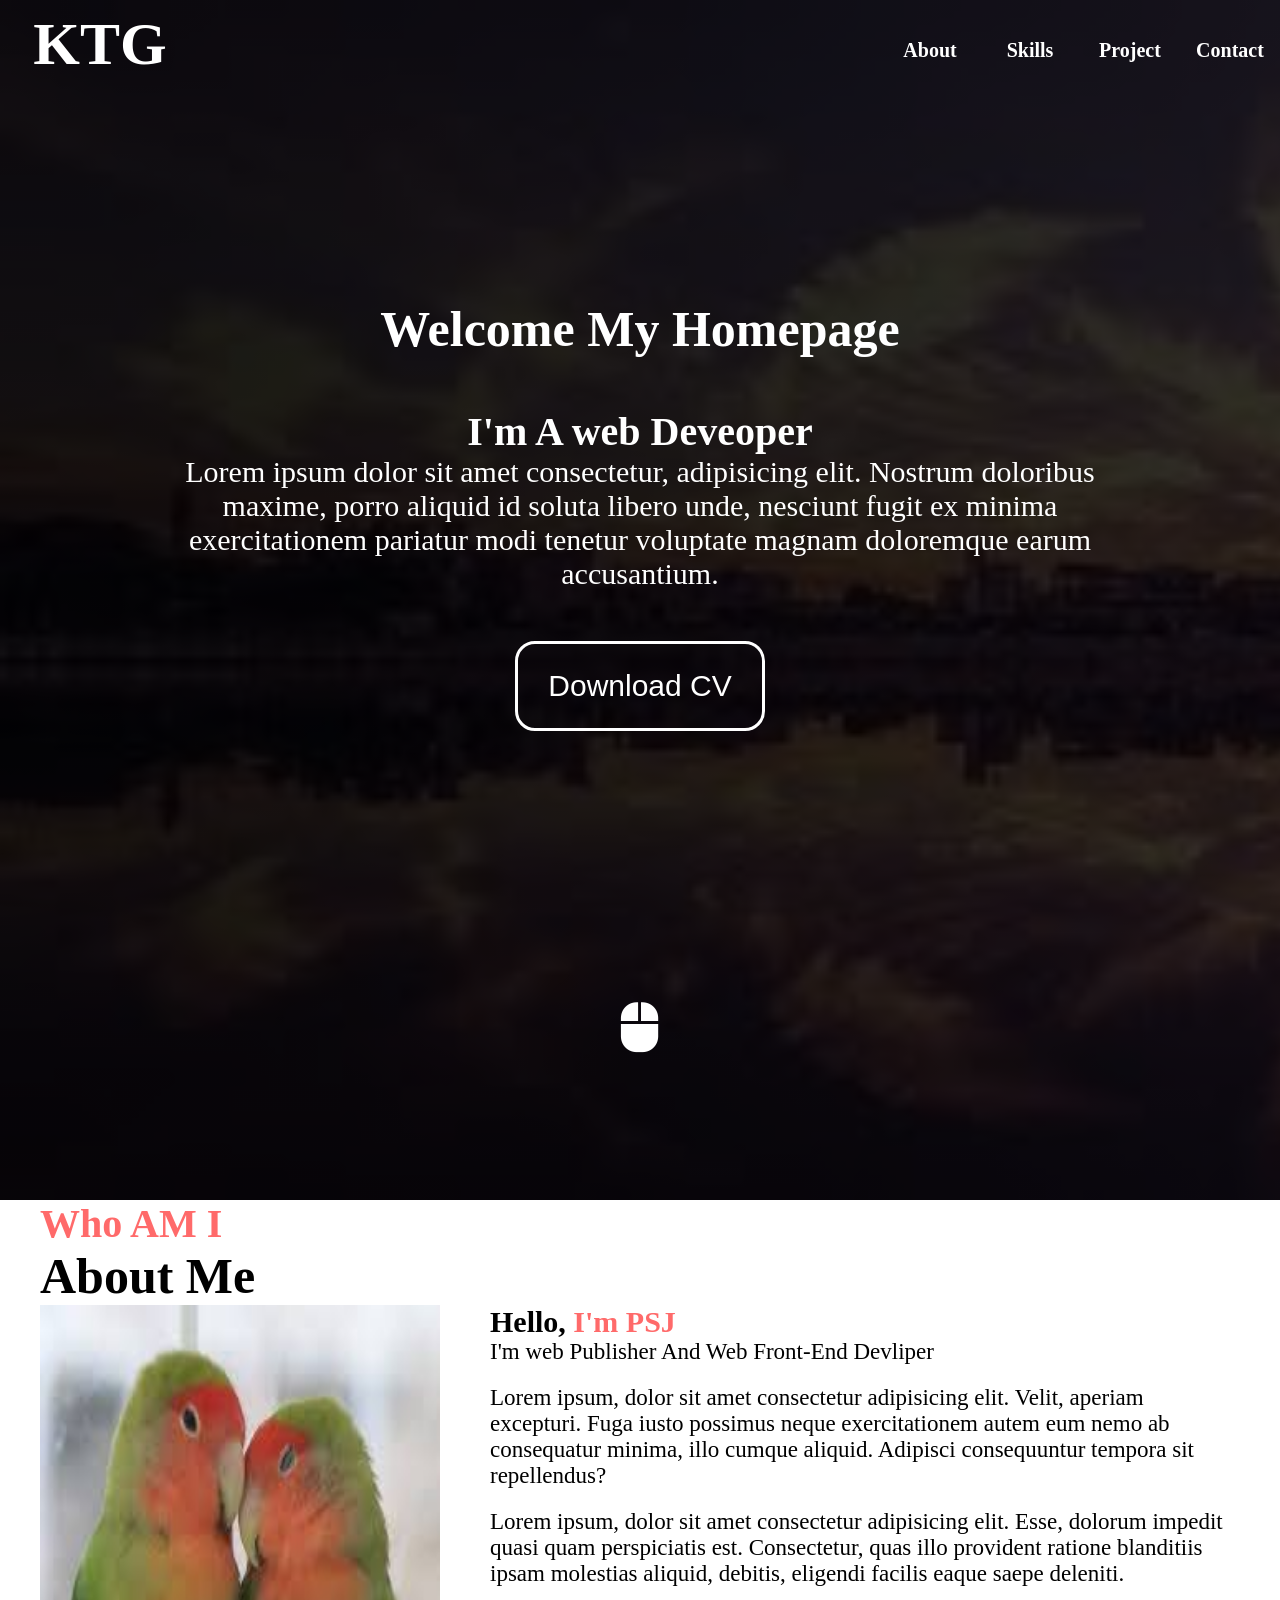
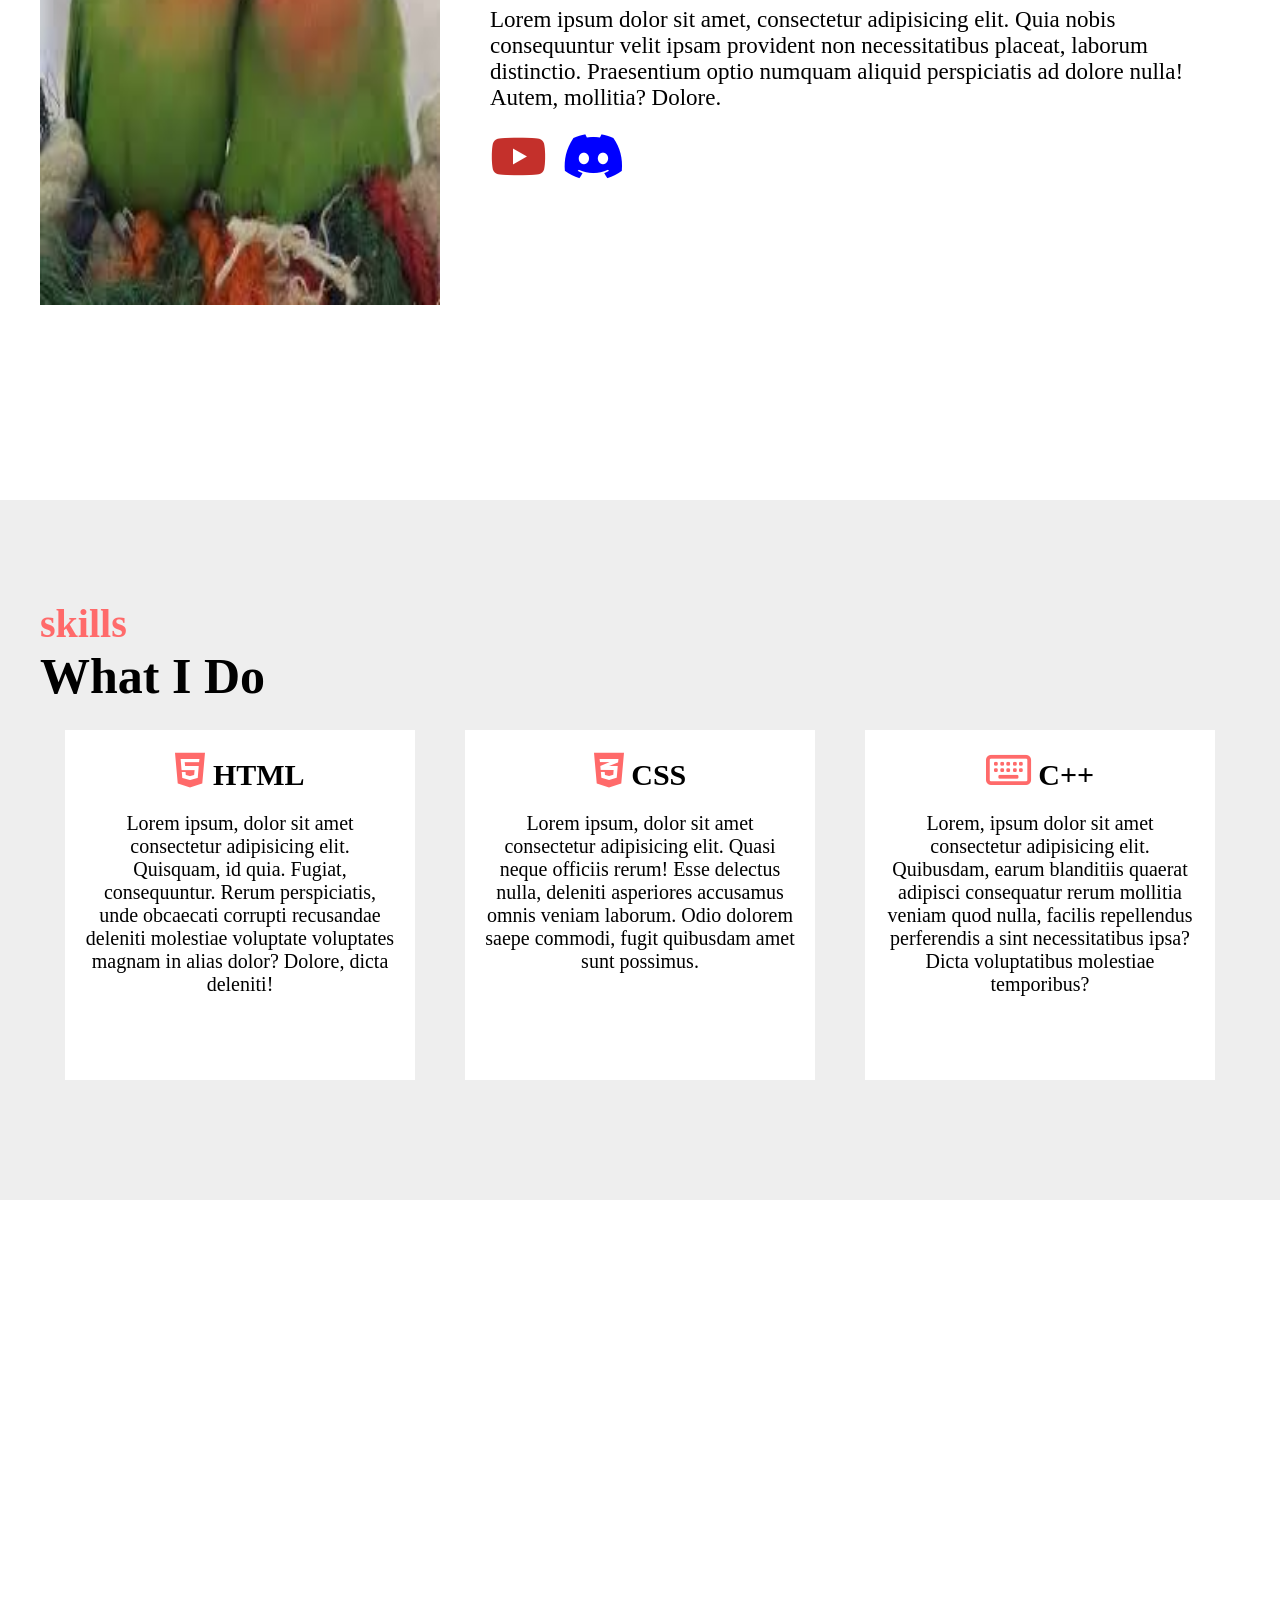
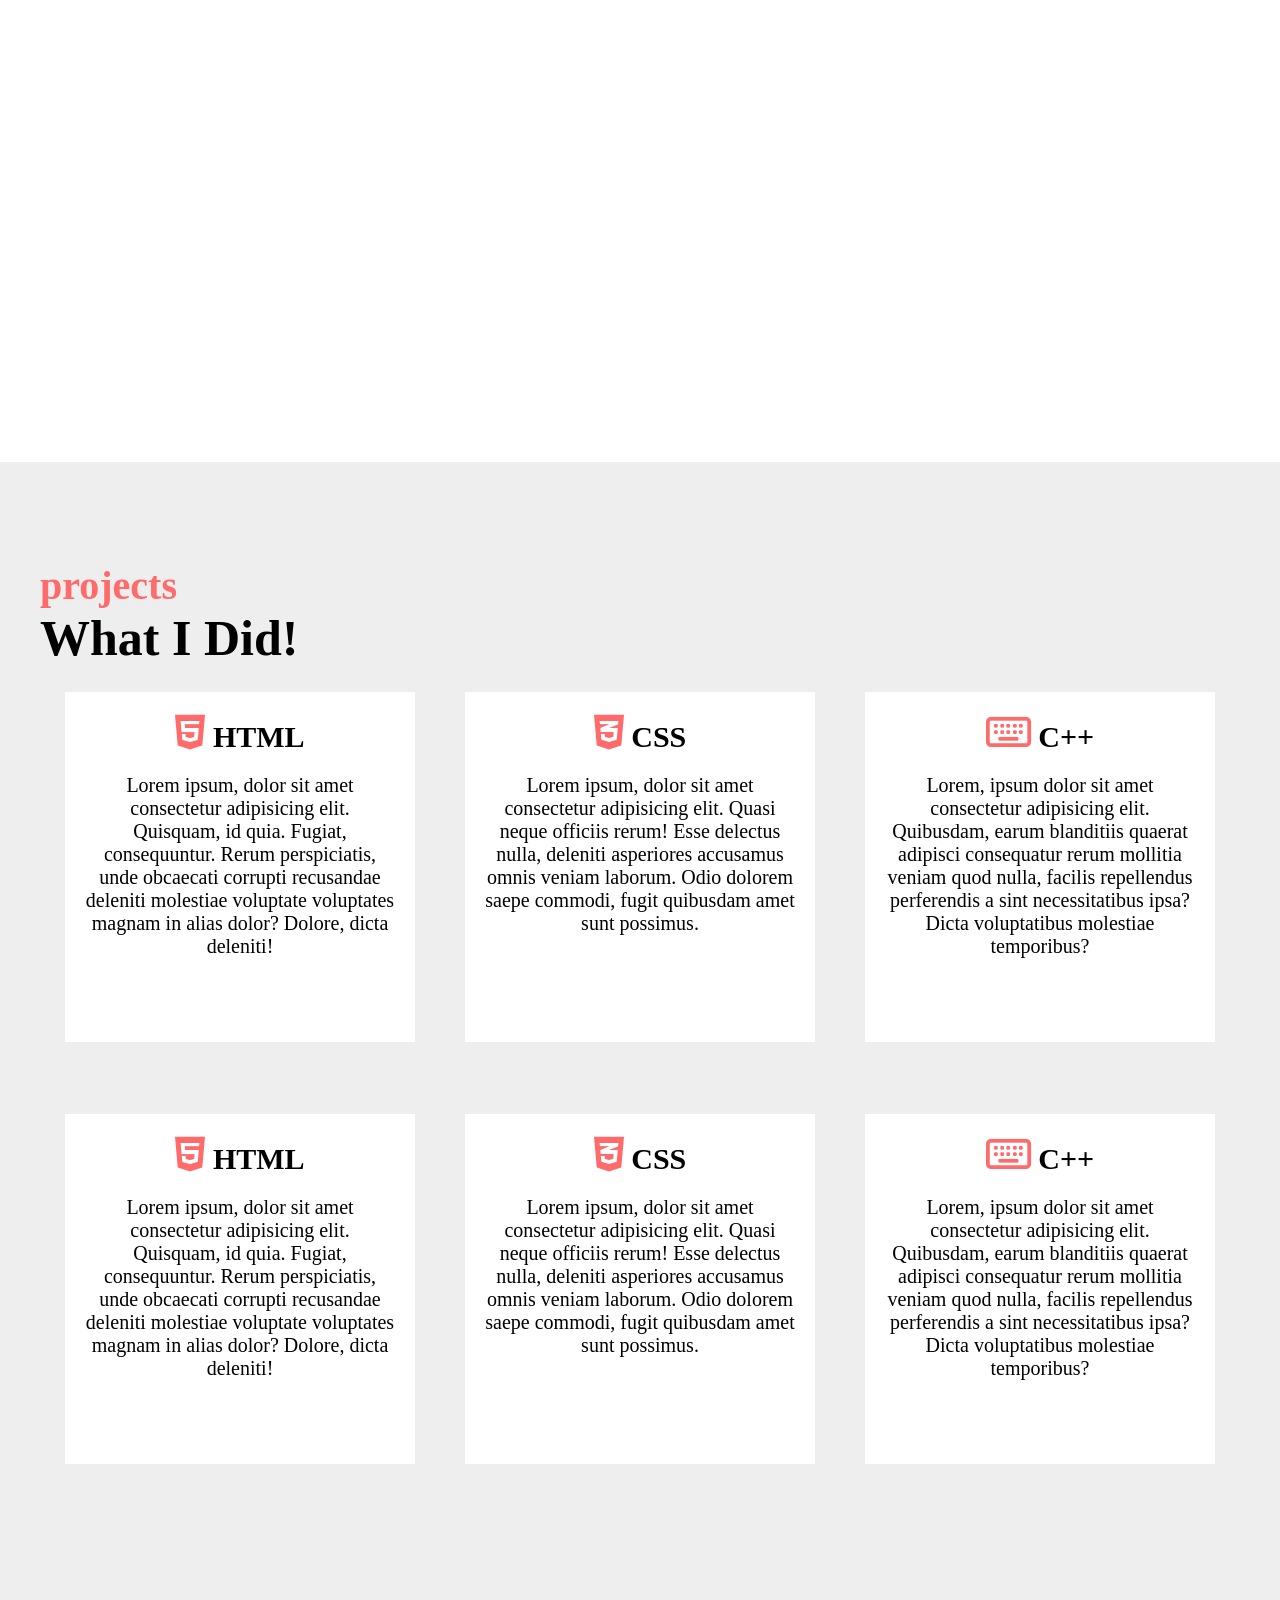
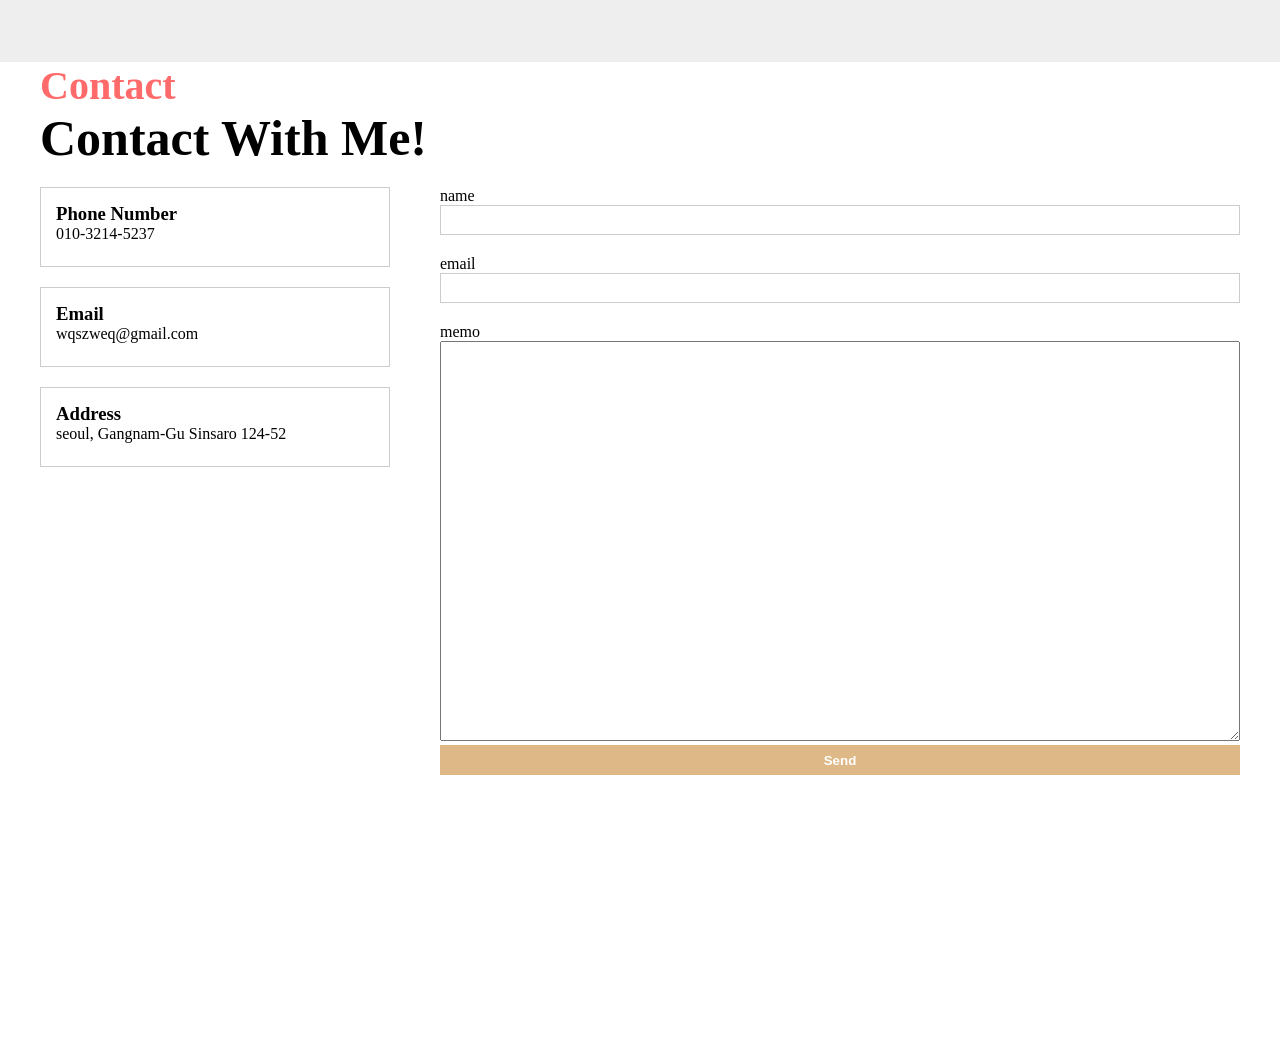
<file: index.html>
<!DOCTYPE html>
<html lang="en">

<head>
    <meta charset="UTF-8">
    <meta name="viewport" content="width=device-width, initial-scale=1.0">
    <title>Document</title>
    <link rel="stylesheet" href="https://cdnjs.cloudflare.com/ajax/libs/font-awesome/6.6.0/css/all.min.css"
        integrity="sha512-Kc323vGBEqzTmouAECnVceyQqyqdsSiqLQISBL29aUW4U/M7pSPA/gEUZQqv1cwx4OnYxTxve5UMg5GT6L4JJg=="
        crossorigin="anonymous" referrerpolicy="no-referrer" />
    <link rel="stylesheet" href="style.css" </head>

<body>


    <div class="container">

        <div class="header">
            <div class="logo">
                KTG
            </div>

            <ul class="menu">
                <li><a href="">About</a></li>
                <li><a href="">Skills</a></li>
                <li><a href="">Project</a></li>
                <li><a href="">Contact</a></li>
            </ul>
        </div>
        <div class="main">
            <h1>Welcome My Homepage</h1>
            <h2>I'm A web Deveoper</h2>
            <h3>Lorem ipsum dolor sit amet consectetur, adipisicing elit. Nostrum doloribus maxime, porro aliquid id
                soluta libero unde, nesciunt fugit ex minima exercitationem pariatur modi tenetur voluptate magnam
                doloremque earum accusantium.</h3>
            <button>Download CV</button>

        </div>
        <div class="mouse">
            <i class="fa-solid fa-computer-mouse"></i>
        </div>

    </div>


    <div class="about">
        <h2>Who AM I</h2>
        <h1>About Me</h1>
        <div class="contents">
            <div class="left">
                <img src="about.jpg" alt="">
            </div>
            <div class="right">
                <h1>Hello, <span>I'm PSJ</span></h1>
                <ul>
                    <li>I'm web Publisher And Web Front-End Devliper</li>
                    <li>Lorem ipsum, dolor sit amet consectetur adipisicing elit. Velit, aperiam excepturi. Fuga iusto
                        possimus neque exercitationem autem eum nemo ab consequatur minima, illo cumque aliquid.
                        Adipisci consequuntur tempora sit repellendus?</li>
                    <li>Lorem ipsum, dolor sit amet consectetur adipisicing elit. Esse, dolorum impedit quasi quam
                        perspiciatis est. Consectetur, quas illo provident ratione blanditiis ipsam molestias aliquid,
                        debitis, eligendi facilis eaque saepe deleniti.</li>
                    <li>Lorem ipsum dolor sit amet, consectetur adipisicing elit. Quia nobis consequuntur velit ipsam
                        provident non necessitatibus placeat, laborum distinctio. Praesentium optio numquam aliquid
                        perspiciatis ad dolore nulla! Autem, mollitia? Dolore.</li>
                    <li> <i class="fa-brands fa-youtube"></i> <i class="fa-brands fa-discord"></i> </li>
                </ul>

            </div>
        </div>
    </div>


    <div class="skills" id="skills">
        <div class="skills-inner">
            <h2>skills</h2>
            <h1>What I Do</h1>

            <ul class="contents">
                <li>
                    <h3><i class="fa-brands fa-html5"></i> HTML</h3>

                    <p>Lorem ipsum, dolor sit amet consectetur adipisicing elit. Quisquam, id quia. Fugiat,
                        consequuntur. Rerum perspiciatis, unde obcaecati corrupti recusandae deleniti molestiae
                        voluptate voluptates magnam in alias dolor? Dolore, dicta deleniti!</p>

                </li>
                <li>
                    <h3><i class="fa-brands fa-css3-alt"></i> CSS</h3>
                    <p>Lorem ipsum, dolor sit amet consectetur adipisicing elit. Quasi neque officiis rerum! Esse
                        delectus nulla, deleniti asperiores accusamus omnis veniam laborum. Odio dolorem saepe commodi,
                        fugit quibusdam amet sunt possimus.</p>
                </li>

                <li>
                    <h3><i class="fa-regular fa-keyboard"></i> C++</h3>
                    <p>Lorem, ipsum dolor sit amet consectetur adipisicing elit. Quibusdam, earum blanditiis quaerat
                        adipisci consequatur rerum mollitia veniam quod nulla, facilis repellendus perferendis a sint
                        necessitatibus ipsa? Dicta voluptatibus molestiae temporibus?</p>
                </li>




            </ul>
        </div>
    </div>


    <div class="bg">

    </div>

    <br><br><br><br>
    <br><br><br><br><br>

    <div class="skills project" id="skills">
        <div class="skills-inner">
            <h2>projects</h2>
            <h1>What I Did!</h1>

            <ul class="contents">
                <li>
                    <h3><i class="fa-brands fa-html5"></i> HTML</h3>

                    <p>Lorem ipsum, dolor sit amet consectetur adipisicing elit. Quisquam, id quia. Fugiat,
                        consequuntur. Rerum perspiciatis, unde obcaecati corrupti recusandae deleniti molestiae
                        voluptate voluptates magnam in alias dolor? Dolore, dicta deleniti!</p>

                </li>
                <li>
                    <h3><i class="fa-brands fa-css3-alt"></i> CSS</h3>
                    <p>Lorem ipsum, dolor sit amet consectetur adipisicing elit. Quasi neque officiis rerum! Esse
                        delectus nulla, deleniti asperiores accusamus omnis veniam laborum. Odio dolorem saepe commodi,
                        fugit quibusdam amet sunt possimus.</p>
                </li>

                <li>
                    <h3><i class="fa-regular fa-keyboard"></i> C++</h3>
                    <p>Lorem, ipsum dolor sit amet consectetur adipisicing elit. Quibusdam, earum blanditiis quaerat
                        adipisci consequatur rerum mollitia veniam quod nulla, facilis repellendus perferendis a sint
                        necessitatibus ipsa? Dicta voluptatibus molestiae temporibus?</p>
                </li>
            </ul>

            <br><br><br><br>

            <ul class="contents">
                <li>
                    <h3><i class="fa-brands fa-html5"></i> HTML</h3>

                    <p>Lorem ipsum, dolor sit amet consectetur adipisicing elit. Quisquam, id quia. Fugiat,
                        consequuntur. Rerum perspiciatis, unde obcaecati corrupti recusandae deleniti molestiae
                        voluptate voluptates magnam in alias dolor? Dolore, dicta deleniti!</p>

                </li>
                <li>
                    <h3><i class="fa-brands fa-css3-alt"></i> CSS</h3>
                    <p>Lorem ipsum, dolor sit amet consectetur adipisicing elit. Quasi neque officiis rerum! Esse
                        delectus nulla, deleniti asperiores accusamus omnis veniam laborum. Odio dolorem saepe commodi,
                        fugit quibusdam amet sunt possimus.</p>
                </li>

                <li>
                    <h3><i class="fa-regular fa-keyboard"></i> C++</h3>
                    <p>Lorem, ipsum dolor sit amet consectetur adipisicing elit. Quibusdam, earum blanditiis quaerat
                        adipisci consequatur rerum mollitia veniam quod nulla, facilis repellendus perferendis a sint
                        necessitatibus ipsa? Dicta voluptatibus molestiae temporibus?</p>
                </li>

        </div>


    </div>

    <div class="contact" id="contact">
        <h2>Contact</h2>
        <h1>Contact With Me!</h1>

        <div class="contents">
            <div class="left">

                <div class="info">
                    <h3>Phone Number</h3>
                    <p>010-3214-5237</p>
                </div>

                <div class="info">
                    <h3>Email</h3>
                    <p>wqszweq@gmail.com</p>
                </div>

                <div class="info">
                    <h3>Address</h3>
                    <p>seoul, Gangnam-Gu Sinsaro 124-52</p>
                </div>

            </div>

            <div class="right">
                <p>name</p>
                <input type="text">

                <p>email</p>
                <input type="text">

                <p>memo</p>
                <textarea name="" id="">


                </textarea>

                <br>
                <button>Send</button>

            </div>

        </div>

    </div>



</body>

</html>
</file>
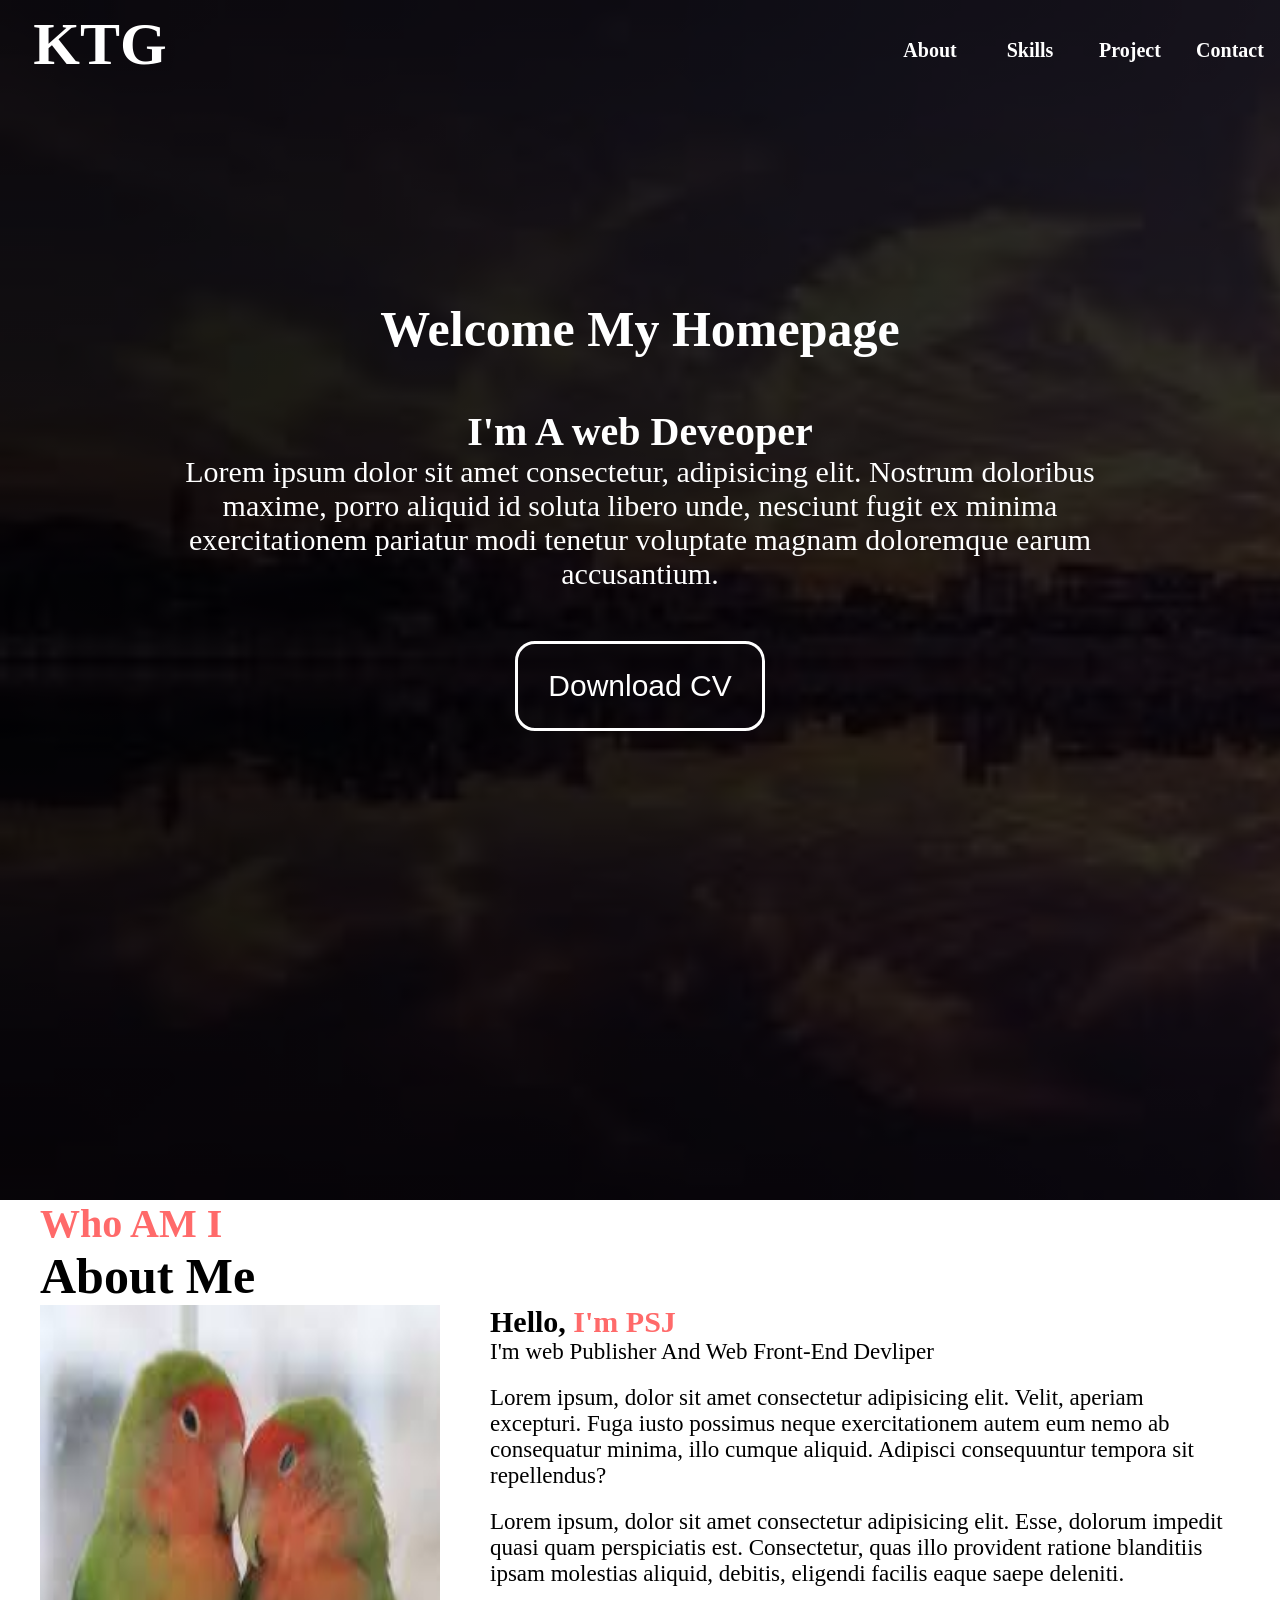
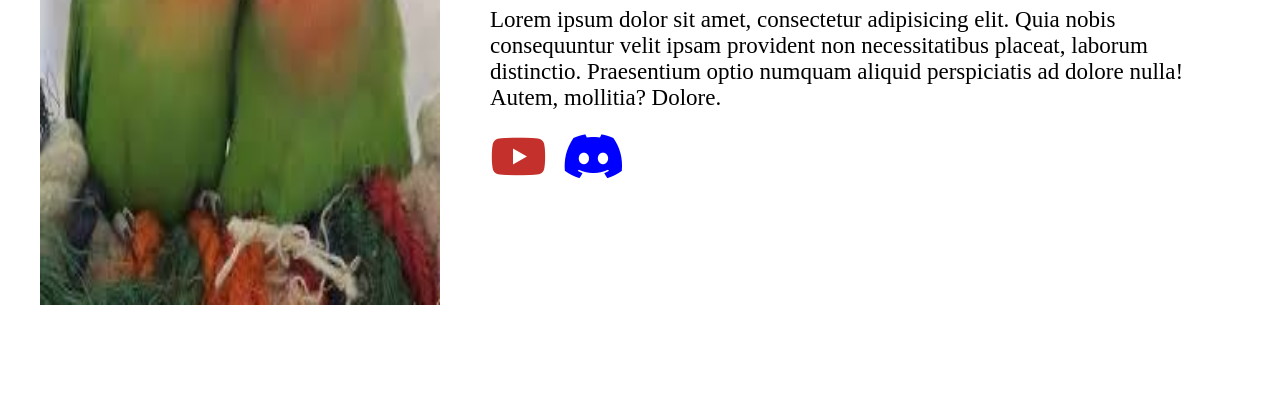
<file: swjb-main/swjb-main/index.html>
<!DOCTYPE html>
<html lang="en">

<head>
    <meta charset="UTF-8">
    <meta name="viewport" content="width=device-width, initial-scale=1.0">
    <title>Document</title>
    <link rel="stylesheet" href="https://cdnjs.cloudflare.com/ajax/libs/font-awesome/6.6.0/css/all.min.css"
        integrity="sha512-Kc323vGBEqzTmouAECnVceyQqyqdsSiqLQISBL29aUW4U/M7pSPA/gEUZQqv1cwx4OnYxTxve5UMg5GT6L4JJg=="
        crossorigin="anonymous" referrerpolicy="no-referrer" />
    <link rel="stylesheet" href="style.css" </head>

<body>


    <div class="container">

        <div class="header">
            <div class="logo">
                KTG
            </div>

            <ul class="menu">
                <li><a href="">About</a></li>
                <li><a href="">Skills</a></li>
                <li><a href="">Project</a></li>
                <li><a href="">Contact</a></li>
            </ul>
        </div>
        <div class="main">
            <h1>Welcome My Homepage</h1>
            <h2>I'm A web Deveoper</h2>
            <h3>Lorem ipsum dolor sit amet consectetur, adipisicing elit. Nostrum doloribus maxime, porro aliquid id
                soluta libero unde, nesciunt fugit ex minima exercitationem pariatur modi tenetur voluptate magnam
                doloremque earum accusantium.</h3>
            <button>Download CV</button>

        </div>
    </div>


    <div class="about">
        <h2>Who AM I</h2>
        <h1>About Me</h1>
        <div class="contents">
            <div class="left">
                <img src="about.jpg" alt="">
            </div>
            <div class="right">
                <h1>Hello, <span>I'm PSJ</span></h1>
                <ul>
                    <li>I'm web Publisher And Web Front-End Devliper</li>
                    <li>Lorem ipsum, dolor sit amet consectetur adipisicing elit. Velit, aperiam excepturi. Fuga iusto
                        possimus neque exercitationem autem eum nemo ab consequatur minima, illo cumque aliquid.
                        Adipisci consequuntur tempora sit repellendus?</li>
                    <li>Lorem ipsum, dolor sit amet consectetur adipisicing elit. Esse, dolorum impedit quasi quam
                        perspiciatis est. Consectetur, quas illo provident ratione blanditiis ipsam molestias aliquid,
                        debitis, eligendi facilis eaque saepe deleniti.</li>
                    <li>Lorem ipsum dolor sit amet, consectetur adipisicing elit. Quia nobis consequuntur velit ipsam
                        provident non necessitatibus placeat, laborum distinctio. Praesentium optio numquam aliquid
                        perspiciatis ad dolore nulla! Autem, mollitia? Dolore.</li>
                    <li> <i class="fa-brands fa-youtube"></i> <i class="fa-brands fa-discord"></i> </li>
                </ul>

            </div>
        </div>
    </div>




</body>

</html>
</file>
<file: style.css>
* {
    margin: 0;
    padding: 0;
    box-sizing: border-box;

}

html {
    scroll-behavior: smooth;
}

a {
    text-decoration: none;
    display: block;
    color: black;
}

li {
    list-style-type: none;
}

.container {
    width: 100%;
    height: 1200px;
    background: linear-gradient(rgba(0, 0, 0, 0.8), rgba(0, 0, 0, 0.8)), url(bg.jpg) no-repeat;
    background-size: cover;

    color: white;

}

.header {
    width: 100%;
    height: 100px;

    display: flex;
    justify-content: space-between;
    align-items: center;
}

.logo {
    width: 200px;
    height: 80px;

    text-align: center;
    font-size: 60px;
    font-weight: bold;
    transition: 0.3s;
}

.logo:hover {
    color: #ff6a6a;
}


.menu {
    width: 400px;
    height: 100px;

    display: flex;
    justify-content: space-between;
    align-items: center;
}

.menu li {
    width: 25%;
    text-align: center;
}

.menu li a {
    color: white;
    font-weight: bold;
    font-size: 20px;

    transition: 0.3s;
}



.main {
    width: 1000px;
    height: 600px;

    margin: 0 auto;
    margin-top: 200px;

    text-align: center;
}

.main h1 {
    font-size: 50px;
    margin-bottom: 50px;

}

.main h2 {
    font-size: 40px;

}

.main h3 {
    font-size: 30px;
    font-weight: normal;
    margin-bottom: 50px;
}

.main button {
    font-size: 30px;

    width: 250px;
    height: 90px;
    border: 3px solid white;
    border-radius: 20px;
    background-color: transparent;

    color: white;
    transition: 0.3s;
}

.main button:hover {
    background-color: white;
    color: black;
}

.mouse {
    text-align: center;
    font-size: 50px;
    padding-top: 100px;
    animation: mouse 1s infinite;
}

@keyframes mouse {
    0% {
        transform: translateY(0px);
    }

    50% {
        transform: translateY(20px);
    }

    100% {
        transform: translateY(0px);
    }
}

.about {
    width: 1200px;
    height: 800px;
    margin: 0 auto;

}

.about h2 {
    font-size: 40px;
    color: #ff6a6a;

}

.about h1 {
    font-size: 50px;

}

.about .contents {
    width: 100%;
    height: 500px;
    display: flex;
}

.about .left {
    width: 400px;
    height: 500px;

}

.about .left img {
    width: 400px;
    height: 600px;

}

.about .right {
    width: 800px;
    height: 500px;
    padding-left: 50px;
}

.about .right h1 {
    font-size: 30px;
}

.about .right span {
    color: #ff6a6a;
}

.about .right li {
    font-size: 23px;
    margin-bottom: 20px;
}

.fa-youtube {
    font-size: 50px;
    color: #c4302b;
    margin-right: 10px;
}

.fa-discord {
    font-size: 50px;
    color: blue;
    margin-right: 10px;
}


.skills {
    background-color: #eee;
    width: 100%;
    height: 700px;

    margin-top: 100px;
    padding-top: 100px;
}

.skills h2 {
    font-size: 40px;
    color: #ff6a6a;

}

.skills h1 {
    font-size: 50px;
}



.skills-inner {
    width: 1200px;
    height: 700px;
    margin: 0 auto;

}

.skills .contents {
    width: 1200px;
    height: 300px;
    display: flex;
    justify-content: space-around;
    align-items: center;

    margin-top: 50px;
}

.skills .contents li {

    width: 350px;
    height: 350px;
    font-size: 20px;
    text-align: center;
    background-color: white;

    padding: 20px;

    transition: 0.3s;
}

.skills h3 {
    font-size: 30px;
    margin-bottom: 20px;

}

.skills i {
    color: #ff6a6a;
    font-size: 40px;
}

.skills .contents li:hover {
    background-color: #ff6a6a;
    color: white;
    border-radius: 15px;

}

.skills .contents li:hover i {
    color: white;
}

.bg {
    width: 100%;
    height: 700px;
    background: url(bg2.jpg) no-repeat;
    background-size: cover;

    background-attachment: fixed;
}

.project {
    height: 1200px;
    margin-top: 0;
}

.contact {
    width: 1200px;
    height: 1000px;
    margin: 0 auto;

}

.contact h2 {
    font-size: 40px;
    color: #ff6a6a;
}

.contact h1 {
    font-size: 50px;
}

.contact .contents {
    width: 1200px;
    height: 700px;
    display: flex;
}

.contact .left {
    width: 400px;
    height: 700px;
}

.contact .right {
    width: 800px;
    height: 700px;
}

.info {
    width: 350px;
    height: 80px;
    border: 1px solid #ccc;
    padding: 15px;
    margin-top: 20px;
}

.contact .right p {

    margin-top: 20px;
}

.contact .right input {
    width: 800px;
    height: 30px;
    border: 1px solid #ccc;
}

.contact .right textarea {
    width: 800px;
    height: 400px;

}

.contact button {
    width: 800px;
    height: 30px;
    background-color: burlywood;
    color: white;
    font-weight: bold;
    border: none;
}
</file>
<file: swjb-main/swjb-main/style.css>
* {
    margin: 0;
    padding: 0;
    box-sizing: border-box;

}

a {
    text-decoration: none;
    display: block;
    color: black;
}

li {
    list-style-type: none;
}

.container {
    width: 100%;
    height: 1200px;
    background: linear-gradient(rgba(0, 0, 0, 0.8), rgba(0, 0, 0, 0.8)), url(bg.jpg) no-repeat;
    background-size: cover;

    color: white;

}

.header {
    width: 100%;
    height: 100px;

    display: flex;
    justify-content: space-between;
    align-items: center;
}

.logo {
    width: 200px;
    height: 80px;

    text-align: center;
    font-size: 60px;
    font-weight: bold;
    transition: 0.3s;
}

.logo:hover {
    color: #ff6a6a;
}


.menu {
    width: 400px;
    height: 100px;

    display: flex;
    justify-content: space-between;
    align-items: center;
}

.menu li {
    width: 25%;
    text-align: center;
}

.menu li a {
    color: white;
    font-weight: bold;
    font-size: 20px;

    transition: 0.3s;
}



.main {
    width: 1000px;
    height: 600px;

    margin: 0 auto;
    margin-top: 200px;

    text-align: center;
}

.main h1 {
    font-size: 50px;
    margin-bottom: 50px;

}

.main h2 {
    font-size: 40px;

}

.main h3 {
    font-size: 30px;
    font-weight: normal;
    margin-bottom: 50px;
}

.main button {
    font-size: 30px;

    width: 250px;
    height: 90px;
    border: 3px solid white;
    border-radius: 20px;
    background-color: transparent;

    color: white;
    transition: 0.3s;
}

.main button:hover {
    background-color: white;
    color: black;
}


.about {
    width: 1200px;
    height: 800px;
    margin: 0 auto;

}

.about h2 {
    font-size: 40px;
    color: #ff6a6a;

}

.about h1 {
    font-size: 50px;

}

.about .contents {
    width: 100%;
    height: 500px;
    display: flex;
}

.about .left {
    width: 400px;
    height: 500px;

}

.about .left img {
    width: 400px;
    height: 600px;

}

.about .right {
    width: 800px;
    height: 500px;
    padding-left: 50px;
}

.about .right h1 {
    font-size: 30px;
}

.about .right span {
    color: #ff6a6a;
}

.about .right li {
    font-size: 23px;
    margin-bottom: 20px;
}

.fa-youtube {
    font-size: 50px;
    color: #c4302b;
    margin-right: 10px;
}

.fa-discord {
    font-size: 50px;
    color: blue;
    margin-right: 10px;
}
</file>
